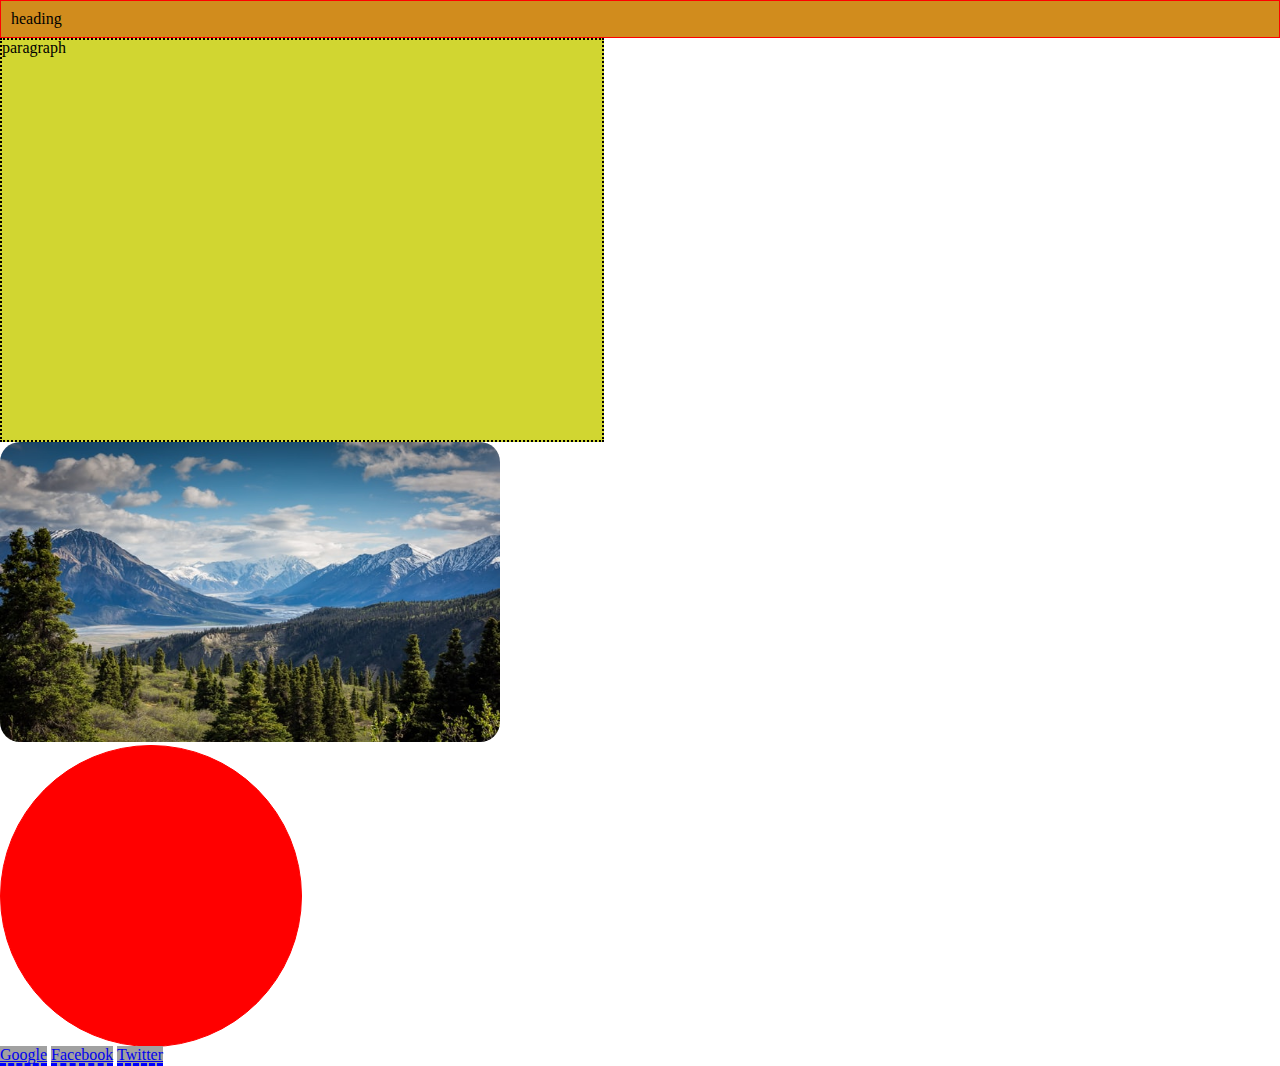
<file: block-BHaaap/index.html>
<!DOCTYPE html>
<html lang="en">
<head>
    <meta charset="UTF-8">
    <meta http-equiv="X-UA-Compatible" content="IE=edge">
    <meta name="viewport" content="width=device-width, initial-scale=1.0">
    <title>Document</title>
    <link rel="stylesheet" href="./style.css">
</head>
<body>
    <h1>
        heading
    </h1>
    <p>paragraph</p>
    <img src="./mountain.jpg" alt="mountain">
    <div class="circle"></div>
    
</body>
<footer>
    <nav>
        <a href="http://www.google.com">Google</a>
        <a href="http://www.facebook.com">Facebook</a>
        <a href="https://twitter.com/home">Twitter</a>
    </nav>
    
</footer>
</html>
</file>
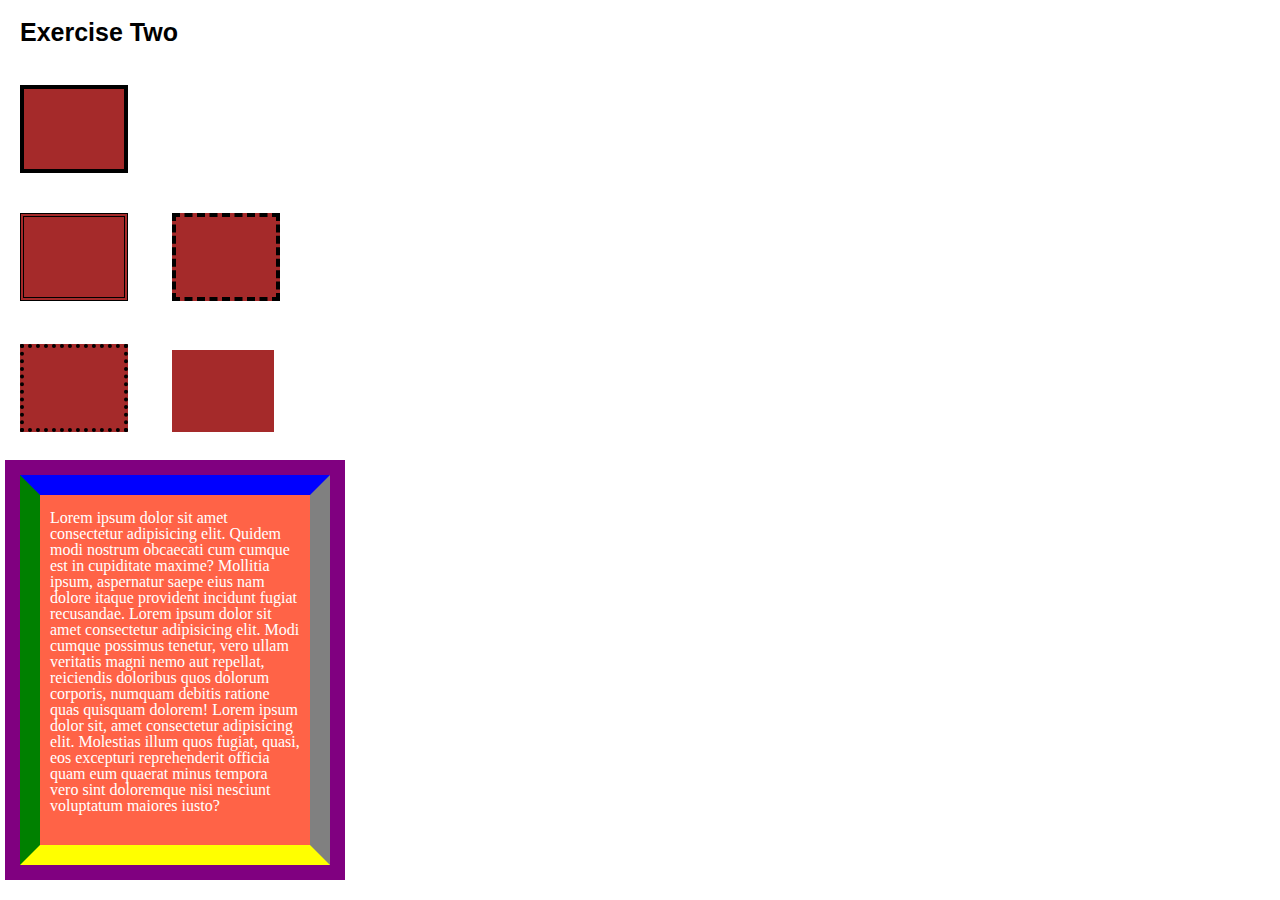
<file: block-BHaaaq/index.html>
<!DOCTYPE html>
<html lang="en">
<head>
    <meta charset="UTF-8">
    <meta http-equiv="X-UA-Compatible" content="IE=edge">
    <meta name="viewport" content="width=device-width, initial-scale=1.0">
    <title>Box-Model</title>
    <link rel="stylesheet" href="./style.css"></head>

<body>
    <header>
        <h4>
            Exercise Two
        </h4>
    </header>
    <main>
        <section>
            <article>
                <div class="box-1"></div>
                <span class="box-2"></span>
                <span class="box-3"></span>
            </article>
            <article>
                <span class="box-4"></span>
                <span class="box-5"></span>
            </article>
        </section>
        <section>
            <article class="article1">
                <div class="box-big"> Lorem ipsum dolor sit amet consectetur adipisicing elit. Quidem modi nostrum obcaecati cum cumque est in cupiditate maxime? Mollitia ipsum, aspernatur saepe eius nam dolore itaque provident incidunt fugiat recusandae. Lorem ipsum dolor sit amet consectetur adipisicing elit. Modi cumque possimus tenetur, vero ullam veritatis magni nemo aut repellat, reiciendis doloribus quos dolorum corporis, numquam debitis ratione quas quisquam dolorem! Lorem ipsum dolor sit, amet consectetur adipisicing elit. Molestias illum quos fugiat, quasi, eos excepturi reprehenderit officia quam eum quaerat minus tempora vero sint doloremque nisi nesciunt voluptatum maiores iusto? </div>
            </article>
        </section>
    </main>

    
</body>
</html>
</file>
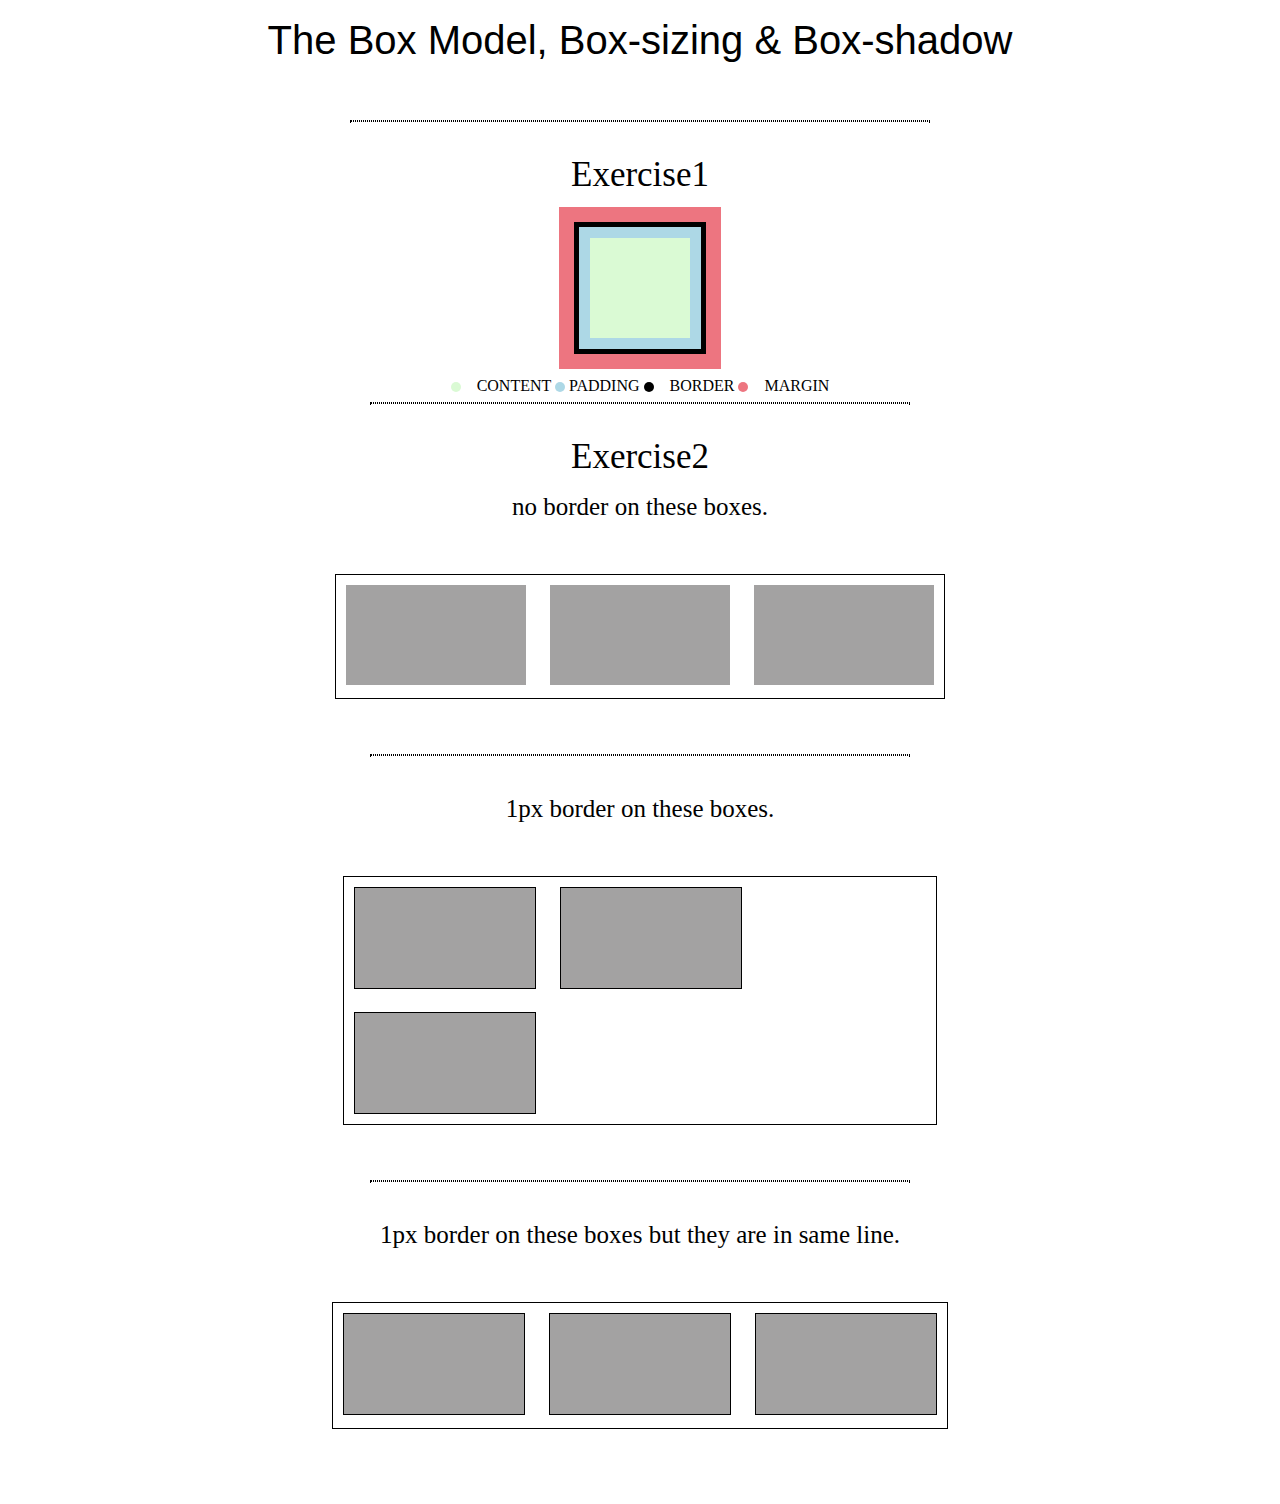
<file: block-BHaaau/index.html>
<!DOCTYPE html>
<html lang="en">
<head>
    <meta charset="UTF-8">
    <meta http-equiv="X-UA-Compatible" content="IE=edge">
    <meta name="viewport" content="width=device-width, initial-scale=1.0">
    <title>Box-Model</title>
    <link rel="stylesheet" href="./style.css">
</head>
<body>
    <header>
        <h1>The Box Model, Box-sizing & Box-shadow<h1>
    </header>
    <hr>
    <main>
        <section>
            <h2>Exercise1</h2>
            <div class="container">
                <div class="box">
                </div>
            </div>
            <div>
                <span class="circle content"></span>
                <span>CONTENT</span>
                <span class="circle padding"></span>
                <span>PADDING</span>
                <span class="circle border"></span>
                <span>BORDER</span>
                <span class="circle margin"></span>
                <span>MARGIN</span>
            </div>
        <hr>
        <section>
            <div>
                <h2>
                    Exercise2
                </h2>
                <p>
                    no border on these boxes.
                </p>
            </div>
            <div class="container1">
                <div class="box1"></div>
                <div class="box1"></div>
                <div class="box1"></div>
            </div>
        </section>
        <hr>
        <section>
            <p>
                1px border on these boxes.
            <p>
            <div class="container2">
                <div class="box2"></div>
                <div class="box2"></div>
                <div class="box4"></div>
                <div class="box3"></div>
            </div>
        </section>
        <hr>
        <section>
            <p>
                1px border on these boxes but they are in same line.
            </p>
            <div class="container3">
                <div class="box5"></div>
                <div class="box5"></div>
                <div class="box5"></div>
            </div>

        </section>
    </main>
    
</body>
</html>
</file>
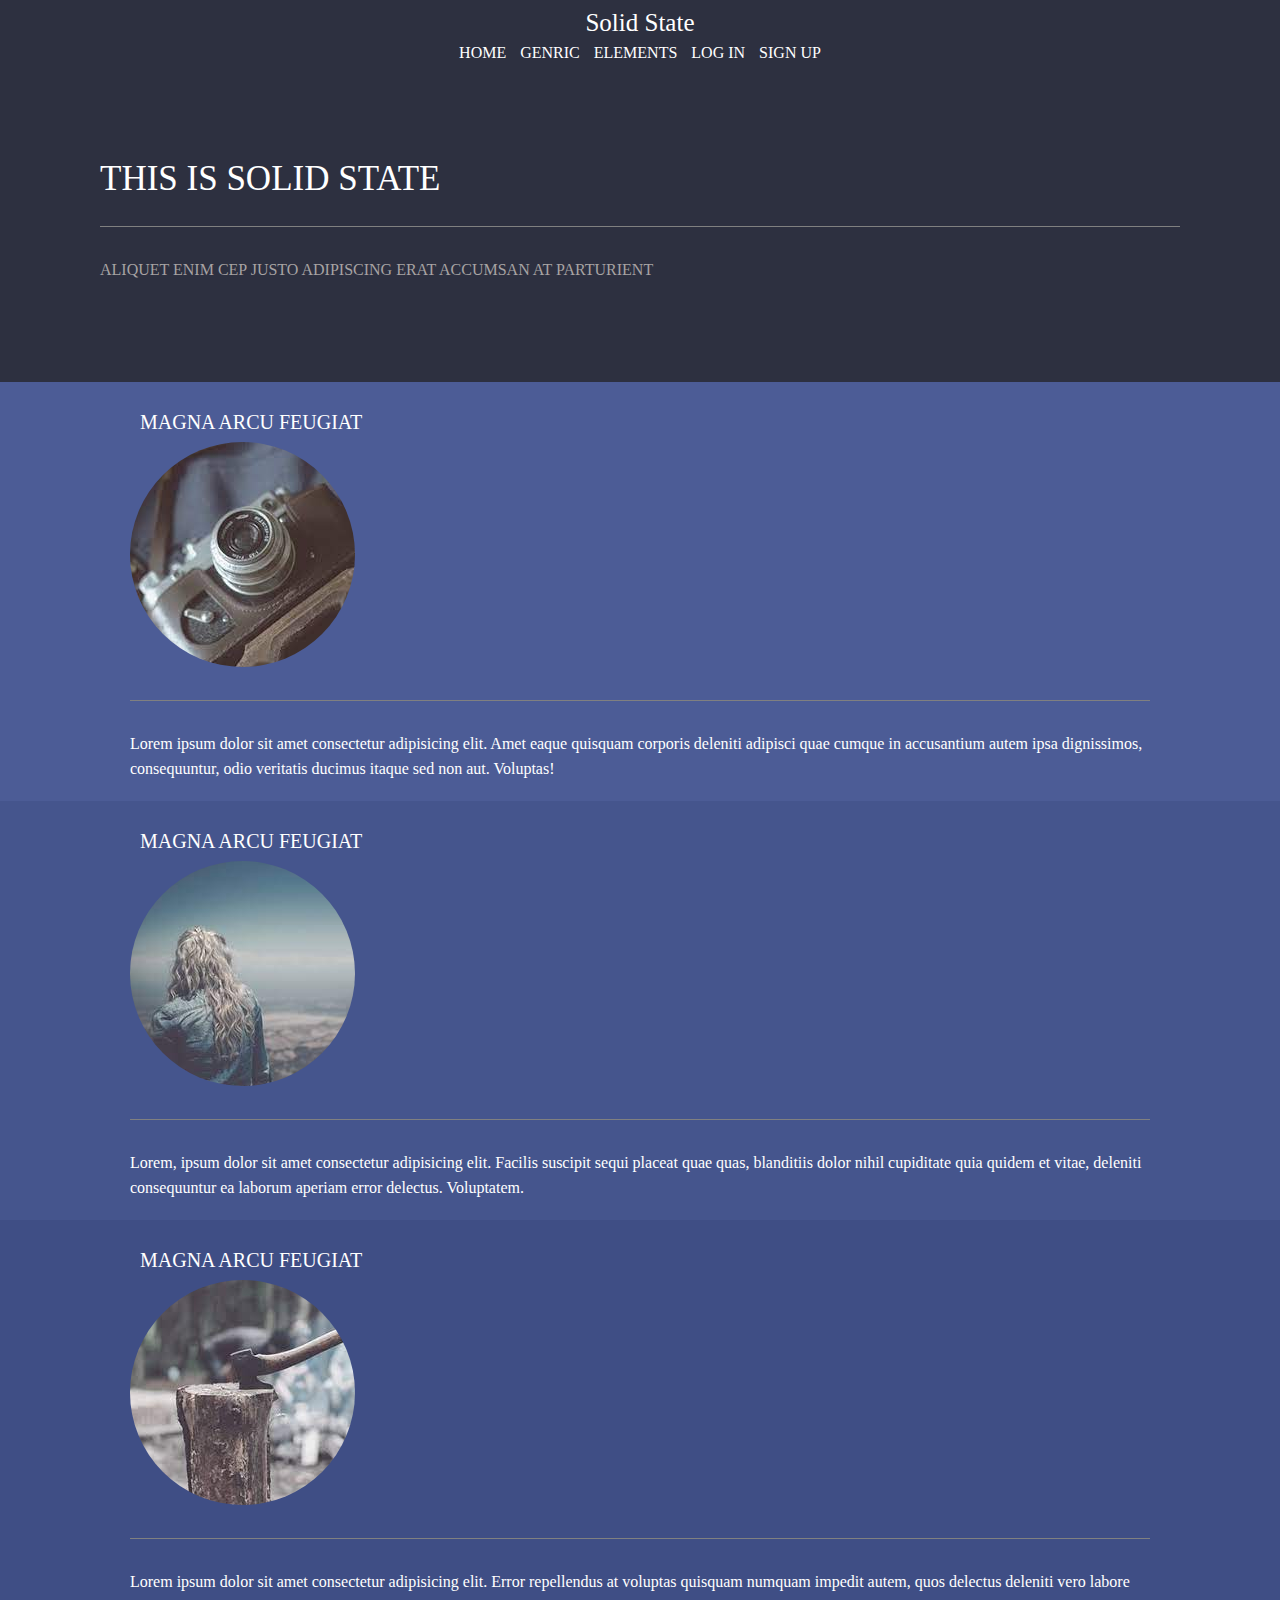
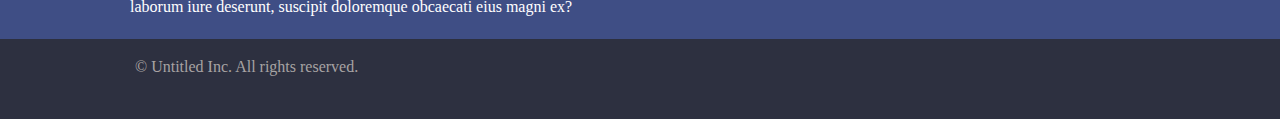
<file: block-BHaaav/index.html>
<!DOCTYPE html>
<html lang="en">
<head>
    <meta charset="UTF-8">
    <meta http-equiv="X-UA-Compatible" content="IE=edge">
    <meta name="viewport" content="width=device-width, initial-scale=1.0">
    <link rel="stylesheet" href="./style.css">
    <title>assignmentIV</title>
</head>
<body>
    <header>
        <div class="div1">
            <h2>Solid State</h2>
          <nav>
            <a href="#">HOME</a>
            <a href="#">GENRIC</a>
            <a href="#">ELEMENTS</a>
            <a href="#">LOG IN</a>
            <a href="#">SIGN UP</a>
          </nav>
        </div>
        <div class="div2">
            <h1>THIS IS SOLID STATE</h1>
            <hr style="height:1px;border-width:0;color:gray;background-color:gray">
            <p class="grey">
                ALIQUET ENIM CEP JUSTO ADIPISCING ERAT ACCUMSAN AT PARTURIENT
            </p>
        </div>
    </header>
    <main>
        <section class="section1">
            <article class="article1">
            <h3>
                MAGNA ARCU FEUGIAT
            </h3>
            <img src="./solid state.jfif" alt="solid-state">
            <hr style="height:1px;border-width:0;color:gray;background-color:gray">
            <p>
                Lorem ipsum dolor sit amet consectetur adipisicing elit. Amet eaque quisquam corporis deleniti adipisci quae cumque in accusantium autem ipsa dignissimos, consequuntur, odio veritatis ducimus itaque sed non aut. Voluptas!
            </p>
            </article>
        </section>
        <section class="section2">
            <h3>
                MAGNA ARCU FEUGIAT
            </h3>
            <img src="./girl.jfif" alt="girl">
            <hr style="height:1px;border-width:0;color:gray;background-color:gray">
            <p>
                Lorem, ipsum dolor sit amet consectetur adipisicing elit. Facilis suscipit sequi placeat quae quas, blanditiis dolor nihil cupiditate quia quidem et vitae, deleniti consequuntur ea laborum aperiam error delectus. Voluptatem.
            </p>
        </section>
        <section class="section3">
            <h3>
                MAGNA ARCU FEUGIAT
            </h3>
            <img src="./axe.jfif" alt="axe">
            <hr style="height:1px;border-width:0;color:gray;background-color:gray">
            <p>
                Lorem ipsum dolor sit amet consectetur adipisicing elit. Error repellendus at voluptas quisquam numquam impedit autem, quos delectus deleniti vero labore laborum iure deserunt, suscipit doloremque obcaecati eius magni ex?
            </p>
        </section>
    </main>
    <footer>
        <nav class="bottom">
            <a href="#" class="grey">© Untitled Inc. All rights reserved.</a>
        </nav>
    </footer>
</body>
</html>
</file>
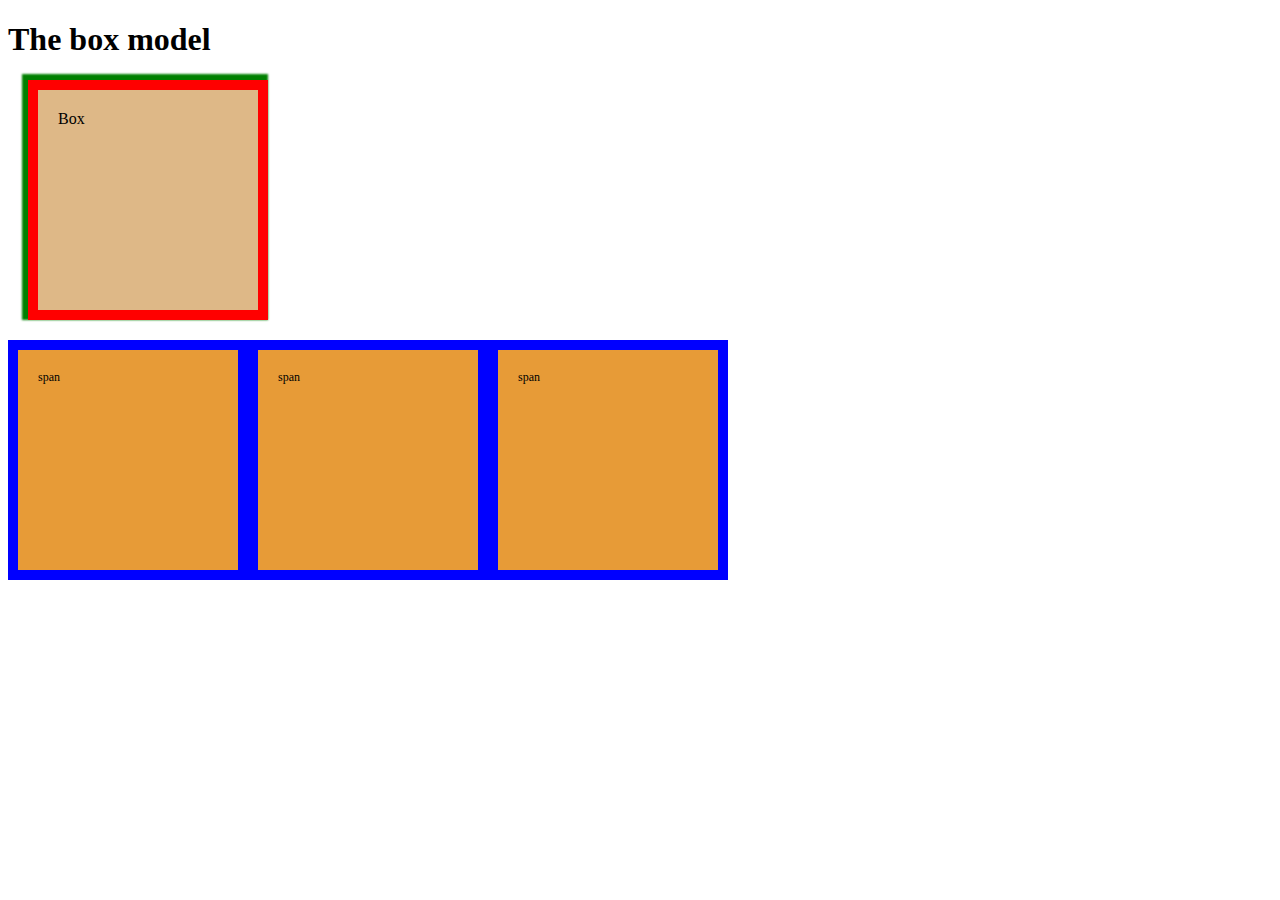
<file: block-BHaaaq/box.html>
<!DOCTYPE html>
<html lang="en">
<head>
    <meta charset="UTF-8">
    <meta http-equiv="X-UA-Compatible" content="IE=edge">
    <meta name="viewport" content="width=device-width, initial-scale=1.0">
    <title>The box model</title>
    <link rel="stylesheet" href="stylebox.css">
</head>
<body>
    <h1>
        The box model
    </h1>
    <div class="box">Box</div>

    <div class="parent">
        <span>span</span><!---
    --><span>span</span><!---
    --><span>span</span>
    </div>
    
    
</body>
</html>
</file>
<file: block-BHaaaq/stylebox.css>
.box{
    height: 180px;
    width: 180px;
    background-color: burlywood;
    border: 10px solid red;
    padding: 20px;
    margin: 20px;
    box-shadow: -3px -3px 2px 3px green;
}
span{
    display: inline-block;
    height: 180px;
    width: 180px;
    border: 10px solid blue;
    background-color: rgb(231, 155, 55);
    padding: 20px;
    /* margin: 20px; */
    font-size: 12px;
   
}
/* .parent{
    font-size: 0;
} */
</file>
<file: block-BHaaap/style.css>
/* http://meyerweb.com/eric/tools/css/reset/ 
   v2.0 | 20110126
   License: none (public domain)
*/

html, body, div, span, applet, object, iframe,
h1, h2, h3, h4, h5, h6, p, blockquote, pre,
a, abbr, acronym, address, big, cite, code,
del, dfn, em, img, ins, kbd, q, s, samp,
small, strike, strong, sub, sup, tt, var,
b, u, i, center,
dl, dt, dd, ol, ul, li,
fieldset, form, label, legend,
table, caption, tbody, tfoot, thead, tr, th, td,
article, aside, canvas, details, embed, 
figure, figcaption, footer, header, hgroup, 
menu, nav, output, ruby, section, summary,
time, mark, audio, video {
	margin: 0;
	padding: 0;
	border: 0;
	font-size: 100%;
	font: inherit;
	vertical-align: baseline;
}
/* HTML5 display-role reset for older browsers */
article, aside, details, figcaption, figure, 
footer, header, hgroup, menu, nav, section {
	display: block;
}
body {
	line-height: 1;
}
ol, ul {
	list-style: none;
}
blockquote, q {
	quotes: none;
}
blockquote:before, blockquote:after,
q:before, q:after {
	content: '';
	content: none;
}
table {
	border-collapse: collapse;
	border-spacing: 0;
}
/* using custom style sheet css */

img{
    width: 500px;
    height: 300px;
    border-radius: 20px;
}
.circle{
    border: 1px solid red;
    background-color: red;
    border-radius: 50%;
    width: 300px;
    height: 300px;
}
h1{
    border: 1px solid red;
    background-color: #D18C1D;
    padding: 10px;
}
p{
    width: 600px;
    height: 400px;
    border: 2px dotted black;
    background-color: #D1D631;
}
a{
    border-bottom: 3px dashed blue;
    background-color: #A1A1A1;
}
</file>
<file: block-BHaaaq/style.css>
/* http://meyerweb.com/eric/tools/css/reset/ 
   v2.0 | 20110126
   License: none (public domain)
*/

html, body, div, span, applet, object, iframe,
h1, h2, h3, h4, h5, h6, p, blockquote, pre,
a, abbr, acronym, address, big, cite, code,
del, dfn, em, img, ins, kbd, q, s, samp,
small, strike, strong, sub, sup, tt, var,
b, u, i, center,
dl, dt, dd, ol, ul, li,
fieldset, form, label, legend,
table, caption, tbody, tfoot, thead, tr, th, td,
article, aside, canvas, details, embed, 
figure, figcaption, footer, header, hgroup, 
menu, nav, output, ruby, section, summary,
time, mark, audio, video {
	margin: 0;
	padding: 0;
	border: 0;
	font-size: 100%;
	font: inherit;
	vertical-align: baseline;
}
/* HTML5 display-role reset for older browsers */
article, aside, details, figcaption, figure, 
footer, header, hgroup, menu, nav, section {
	display: block;
}
body {
	line-height: 1;
}
ol, ul {
	list-style: none;
}
blockquote, q {
	quotes: none;
}
blockquote:before, blockquote:after,
q:before, q:after {
	content: '';
	content: none;
}
table {
	border-collapse: collapse;
	border-spacing: 0;
}

/* custom CSS style */

h4{
    font-weight: 900;
    font-size: 25px;
    font-family: Arial, Helvetica, sans-serif;
    padding: 20px;
}
.box-1{
    border: 4px solid black;
    background-color: brown;
    width: 100px;
    height: 80px;
    margin: 20px;
}
.box-2{
    display: inline-block;
    border: 4px double black;
    background-color:brown;
    width: 100px;
    height: 80px;
    margin: 20px;
}
.box-3{
    display: inline-block;
    border: 4px dashed black;
    background-color: brown;
    width: 100px;
    height: 80px;
    margin: 20px;

}
.box-4{
    display: inline-block;
    border: 4px dotted black;
    background-color: brown;
    width: 100px;
    height: 80px;
    margin: 20px;
}
.box-5{
    display:inline-block;
    border: 1px solid brown;
    background-color: brown;
    width: 100px;
    height: 80px;
    margin: 20px;
}
.box-big{
    background-color: tomato;
    height: 320px;
    width: 250px;
    border-top: 20px solid blue;
    border-left: 20px solid green;
    border-right: 20px solid grey;
    border-bottom: 20px solid yellow;
    padding: 15px 10px;
    box-sizing: content-box;
    color: white;
    outline: 15px solid purple;
    
    
}
.article1{
    padding: 20px;
}
</file>
<file: block-BHaaau/style.css>
/* http://meyerweb.com/eric/tools/css/reset/ 
   v2.0 | 20110126
   License: none (public domain)
*/

html, body, div, span, applet, object, iframe,
h1, h2, h3, h4, h5, h6, p, blockquote, pre,
a, abbr, acronym, address, big, cite, code,
del, dfn, em, img, ins, kbd, q, s, samp,
small, strike, strong, sub, sup, tt, var,
b, u, i, center,
dl, dt, dd, ol, ul, li,
fieldset, form, label, legend,
table, caption, tbody, tfoot, thead, tr, th, td,
article, aside, canvas, details, embed, 
figure, figcaption, footer, header, hgroup, 
menu, nav, output, ruby, section, summary,
time, mark, audio, video {
	margin: 0;
	padding: 0;
	border: 0;
	font-size: 100%;
	font: inherit;
	vertical-align: baseline;
}
/* HTML5 display-role reset for older browsers */
article, aside, details, figcaption, figure, 
footer, header, hgroup, menu, nav, section {
	display: block;
}
body {
	line-height: 1;
}
ol, ul {
	list-style: none;
}
blockquote, q {
	quotes: none;
}
blockquote:before, blockquote:after,
q:before, q:after {
	content: '';
	content: none;
}
table {
	border-collapse: collapse;
	border-spacing: 0;
}

/* custom CSS-style  */

.box{
    height: 100px;
    width: 100px;
    background-color: #DAFAD4;
    border: 11px solid #ADD8E6;
    outline: 5px solid black;
    margin: 20px;

}
h1{
    padding: 20px;
    font-size: 40px;
    text-align: center;
    font-family: Verdana, Geneva, Tahoma, sans-serif;
}
h2{
    font-size: 35px;
    margin: 15px;
}
hr{
    margin: 0 350px;
    border: 1px dotted black
}
.container{
    display: inline-block;
    background-color: #ED7580;
    /* outline: 12px solid rgb(87, 82, 82); */
    
}
section{
    text-align: center;
    margin: 0px auto;
    padding: 20px;
}
p{
    font-size: 25px;
    margin: 20px;
}
.box1{
    display: inline-block;
    width: 180px ;
    height: 100px;
    margin: 10px;
    background-color: rgb(163, 162, 162);
}
.container1{
    display: inline-block;
    border: 1px solid black;
    margin: 35px 0px;
}
.box2{
    display: inline-block;
    border: 1px solid black;
    width: 180px ;
    height: 100px;
    margin: 10px;
    background-color: rgb(163, 162, 162);
}
.container2{
    display: inline-block;
    border: 1px solid black;
    margin: 35px 0px;
}
.box3{
    border: 1px solid black;
    width: 180px ;
    height: 100px;
    margin: 10px;
    background-color: rgb(163, 162, 162);
}
.box4{
    display: inline-block;
    width: 180px;
    height: 100px;
}
.box5{
    display: inline-block;
    border: 1px solid black;
    width: 180px ;
    height: 100px;
    margin: 10px;
    background-color: rgb(163, 162, 162);
}
.container3{
    border: 1px solid black;
    display: inline-block;
    margin: 35px 0px;

}
.circle{
    display: inline-block;
    width: 10px;
    height: 10px;
    background-color: #DAFAD4;
    border-radius: 50%;
    vertical-align: middle;
    margin-right: 12px;
}
.padding{
    margin: 10px 0px;
    background-color: #ADD8E6;
}
.border{
    background-color: black;
}
.margin{
    background-color:#ED7580 ;
}
</file>
<file: block-BHaaav/style.css>
/* http://meyerweb.com/eric/tools/css/reset/ 
   v2.0 | 20110126
   License: none (public domain)
*/

html,
body,
div,
span,
applet,
object,
iframe,
h1,
h2,
h3,
h4,
h5,
h6,
p,
blockquote,
pre,
a,
abbr,
acronym,
address,
big,
cite,
code,
del,
dfn,
em,
img,
ins,
kbd,
q,
s,
samp,
small,
strike,
strong,
sub,
sup,
tt,
var,
b,
u,
i,
center,
dl,
dt,
dd,
ol,
ul,
li,
fieldset,
form,
label,
legend,
table,
caption,
tbody,
tfoot,
thead,
tr,
th,
td,
article,
aside,
canvas,
details,
embed,
figure,
figcaption,
footer,
header,
hgroup,
menu,
nav,
output,
ruby,
section,
summary,
time,
mark,
audio,
video {
  margin: 0;
  padding: 0;
  border: 0;
  font-size: 100%;
  font: inherit;
  vertical-align: baseline;
}
/* HTML5 display-role reset for older browsers */
article,
aside,
details,
figcaption,
figure,
footer,
header,
hgroup,
menu,
nav,
section {
  display: block;
}
body {
  line-height: 1;
}
ol,
ul {
  list-style: none;
}
blockquote,
q {
  quotes: none;
}
blockquote:before,
blockquote:after,
q:before,
q:after {
  content: "";
  content: none;
}
table {
  border-collapse: collapse;
  border-spacing: 0;
}
/* custom CSS style */

.div1 {
  text-align: center;
}
h2 {
  font-size: 25px;
  padding: 10px;
}
h3 {
  font-size: 20px;
  padding: 10px;
}
a {
  padding: 0px 5px;
  text-decoration: none;
  color: white;
}
header {
  background-color: #2d3040;
  color: white;
}
h1 {
  font-size: 35px;
}
.div2 {
  padding: 100px;
}
hr {
  margin: 30px 0px;
  opacity: 10;
}
main {
  color: white;
}
.section1 {
  background-color: #4c5c96;
  padding: 20px 130px;
}
img {
  border-radius: 50%;
}
.section2 {
  background-color: #45558d;
  padding: 20px 130px;
}
.section3 {
  background-color: #3f4e85;
  padding: 20px 130px;
}
footer {
  background-color: #2d3040;
  height: 80px;
}
.bottom {
  padding: 20px 130px;
}
p {
  line-height: 25px;
}
.grey {
  color: rgb(167, 163, 163);
}
</file>
